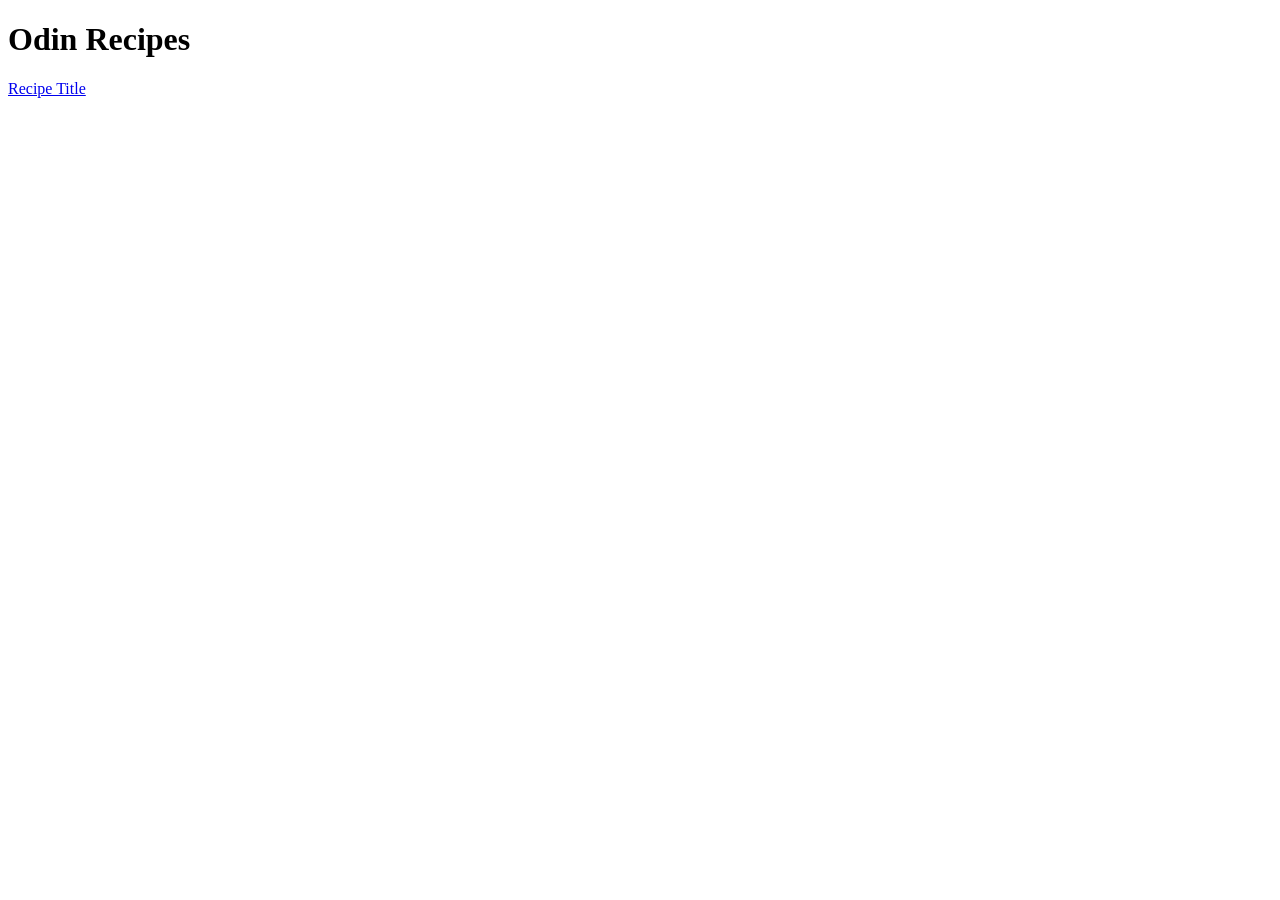
<file: index.html>
<!DOCTYPE html>
<html lang="en">
<head>
    <meta charset="UTF-8">
    <meta name="viewport" content="width=device-width, initial-scale=1.0">
    <title>Recipes</title>
</head>
<body>
    <h1>Odin Recipes</h1>
    <a href="recipes/lasagna.html">Recipe Title</a>
</body>
</html>
</file>
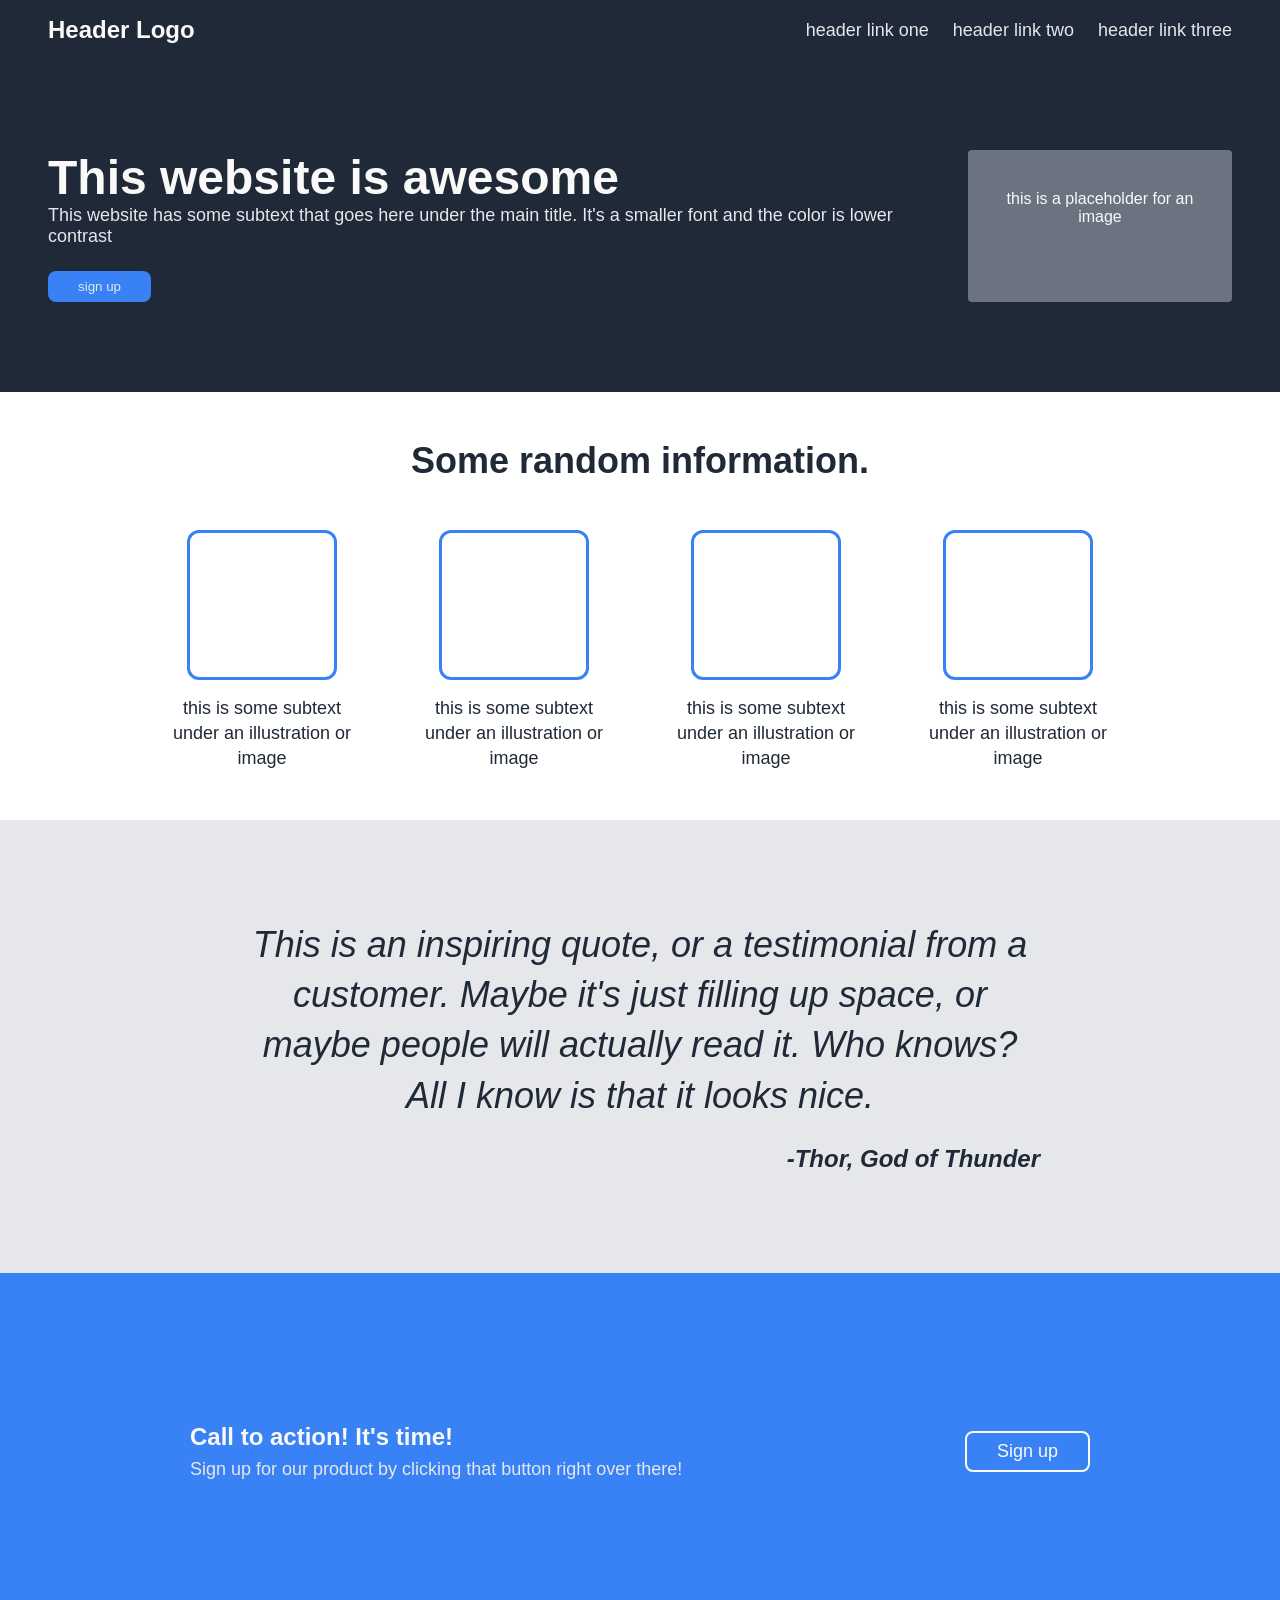
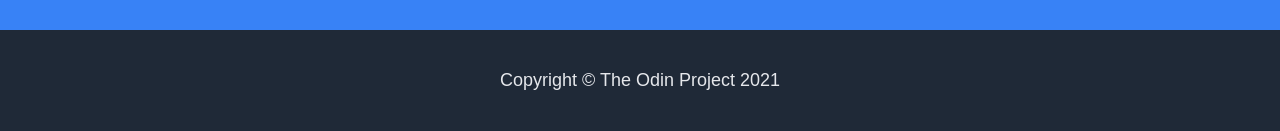
<file: awsome web/index.html>
<!DOCTYPE html>
<html lang="en">
<head>
    <meta charset="UTF-8">
    <meta name="viewport" content="width=device-width, initial-scale=1.0">
    <title>Awesome</title>
    <link rel="stylesheet" href="styles.css">
</head>
<body>
    <header>
        <div class="logo">Header Logo</div>
        <nav>
            <a href="#">header link one</a>
            <a href="#">header link two</a>
            <a href="#">header link three</a>
        </nav>
    </header>
    <div class="hero-section">
        <div class="hero-content">
            <h2>This website is awesome</h2>
            <p>This website has some subtext that goes here under the main title. It's a smaller font and the color is lower contrast</p>
            <button>sign up</button>
        </div>
        <div class="img">
            <p>this is a placeholder for an image</p>
        </div>
    </div>
    <div class="info-section">
        <h2>Some random information.</h2>
        <div class="info-cards">
            <div class="card">
                <div class="card-image"></div>
                <p>this is some subtext under an illustration or image</p>
            </div>
            <div class="card">
                <div class="card-image"></div>
                <p>this is some subtext under an illustration or image</p>
            </div>
            <div class="card">
                <div class="card-image"></div>
                <p>this is some subtext under an illustration or image</p>
            </div>
            <div class="card">
                <div class="card-image"></div>
                <p>this is some subtext under an illustration or image</p>
            </div>
        </div>
    </div>
    <div class="quote-section">
        <blockquote>
            <p>This is an inspiring quote, or a testimonial from a customer. Maybe it's just filling up space, or maybe people will actually read it. Who knows? All I know is that it looks nice.</p>
            <cite>-Thor, God of Thunder</cite>
        </blockquote>
    </div>
    <div class="cta-section">
        <div class="cta-content">
            <div class="cta-text">
                <h3>Call to action! It's time!</h3>
                <p>Sign up for our product by clicking that button right over there!</p>
            </div>
            <button class="cta-button">Sign up</button>
        </div>
    </div>

    <footer>
        <p>Copyright © The Odin Project 2021</p>
    </footer>
</body>
</html>
</file>
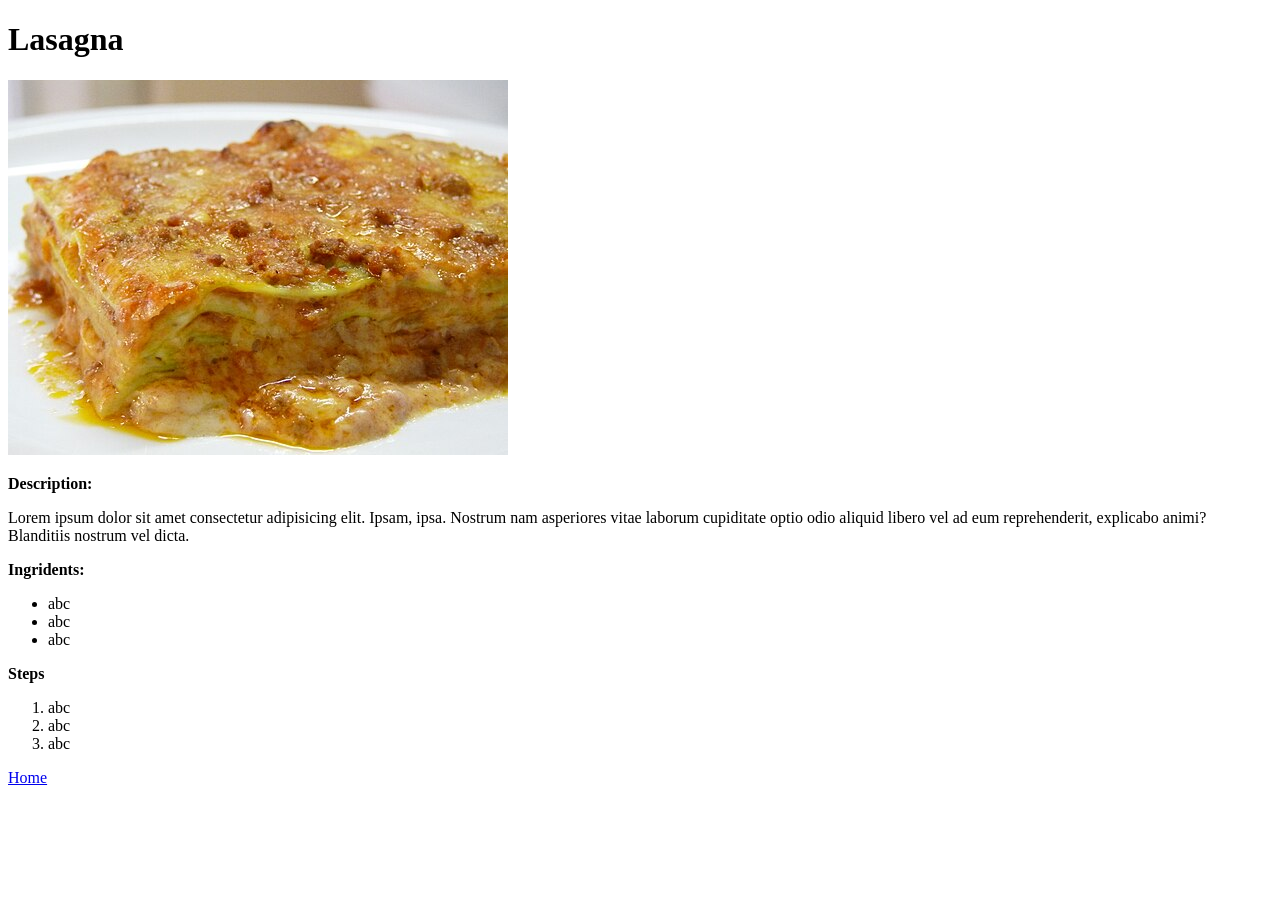
<file: recipes/lasagna.html>
<!DOCTYPE html>
<html lang="en">
<head>
    <meta charset="UTF-8">
    <meta name="viewport" content="width=device-width, initial-scale=1.0">
    <title>Lasgna</title>
</head>
<body>
    <h1>Lasagna</h1>
    <img src="Lasagna_bolognese.jpg" alt="Lasagna imagae">
    <p><strong>Description:</strong></p>
    <p>Lorem ipsum dolor sit amet consectetur adipisicing elit. Ipsam, ipsa. Nostrum nam asperiores vitae laborum cupiditate optio odio aliquid libero vel ad eum reprehenderit, explicabo animi? Blanditiis nostrum vel dicta.</p>
    <p><strong>Ingridents:</strong></p>
    <ul>
        <li>abc</li>
        <li>abc</li>
        <li>abc</li>
    </ul>
    <p><strong>Steps</strong></p>
    <ol>
        <li>abc</li>
        <li>abc</li>
        <li>abc</li>
    </ol>
    <a href="../index.html">Home</a>
</body>
</html>
</file>
<file: awsome web/styles.css>
* {
    margin: 0;
    padding: 0;
    box-sizing: border-box;
}

body {
    font-family: 'Roboto', Arial, sans-serif;
}

header {
    background-color: #1F2937;
    padding: 16px 48px;
    display: flex;
    justify-content: space-between;
    align-items: center;
}

.logo {
    font-size: 24px;
    font-weight: bold;
    color: #F9FAF8;
}

nav {
    display: flex;
    gap: 24px;
}

nav a {
    color: #E5E7EB;
    text-decoration: none;
    font-size: 18px;
}

nav a:hover {
    color: #F9FAF8;
}
.hero-section{
    background-color: #1F2937;
    display: flex;
    justify-content: space-between;
    padding: 90px 48px;
    gap: 48px;
}
.hero-content{
    color: #F9FAF8;
}
.hero-content h2{
    font-size: 48px;
    font-weight: 900;
}
.hero-content p{
    font-size: 18px;
    color: #E5E7EB;
    margin-bottom: 24px;
}
button {
    padding: 8px 30px;
    color: #E5E7EB;
    background-color: #3882F6;
    border-radius: 8px;
    border: none;
    cursor: pointer;
}
.img {
    background-color: #6B7280;
    padding: 40px 20px;
    text-align: center;
    color: #F9FAF8; 
    border-radius: 4px; 
}
.info-section {
    padding: 48px;
    background-color: white;
    text-align: center;
}

.info-section h2 {
    font-size: 36px;
    font-weight: 900;
    color: #1F2937;
    margin-bottom: 48px;
}

.info-cards {
    display: flex;
    justify-content: center;
    align-items: flex-start; 
    gap: 52px;
}

.card {
    display: flex;
    flex-direction: column; 
    align-items: center; 
    max-width: 200px;
    text-align: center;
}

.card-image {
    width: 150px;
    height: 150px;
    border: 3px solid #3882F6;
    border-radius: 12px;
    margin-bottom: 16px;
    flex-shrink: 0; 
}

.card p {
    font-size: 18px;
    color: #1F2937;
    margin: 0; 
    line-height: 1.4;
}
.quote-section {
    background-color: #E5E7EB;
    padding: 100px 48px;
}

.quote-section blockquote {
    max-width: 800px;
    margin: 0 auto;
    text-align: center;
}

.quote-section p {
    font-size: 36px;
    font-style: italic;
    color: #1F2937;
    margin-bottom: 24px;
    line-height: 1.4;
}

.quote-section cite {
    font-size: 24px;
    font-weight: bold;
    color: #1F2937;
    display: block;
    text-align: right;
}

.cta-section {
    background-color: #3882F6;
    padding: 100px 48px;
}

.cta-content {
    background-color: #3882F6;
    padding: 50px;
    border-radius: 8px;
    display: flex;
    justify-content: space-between;
    align-items: center;
    max-width: 1000px;
    margin: 0 auto;
}

.cta-text h3 {
    font-size: 24px;
    color: #F9FAF8;
    margin-bottom: 8px;
}

.cta-text p {
    font-size: 18px;
    color: #E5E7EB;
}

.cta-button {
    padding: 8px 30px;
    color: #F9FAF8;
    background-color: transparent;
    border: 2px solid #F9FAF8;
    border-radius: 8px;
    cursor: pointer;
    font-size: 18px;
    white-space: nowrap;
}

footer {
    background-color: #1F2937;
    padding: 40px;
    text-align: center;
}

footer p {
    color: #E5E7EB;
    font-size: 18px;
}
</file>
